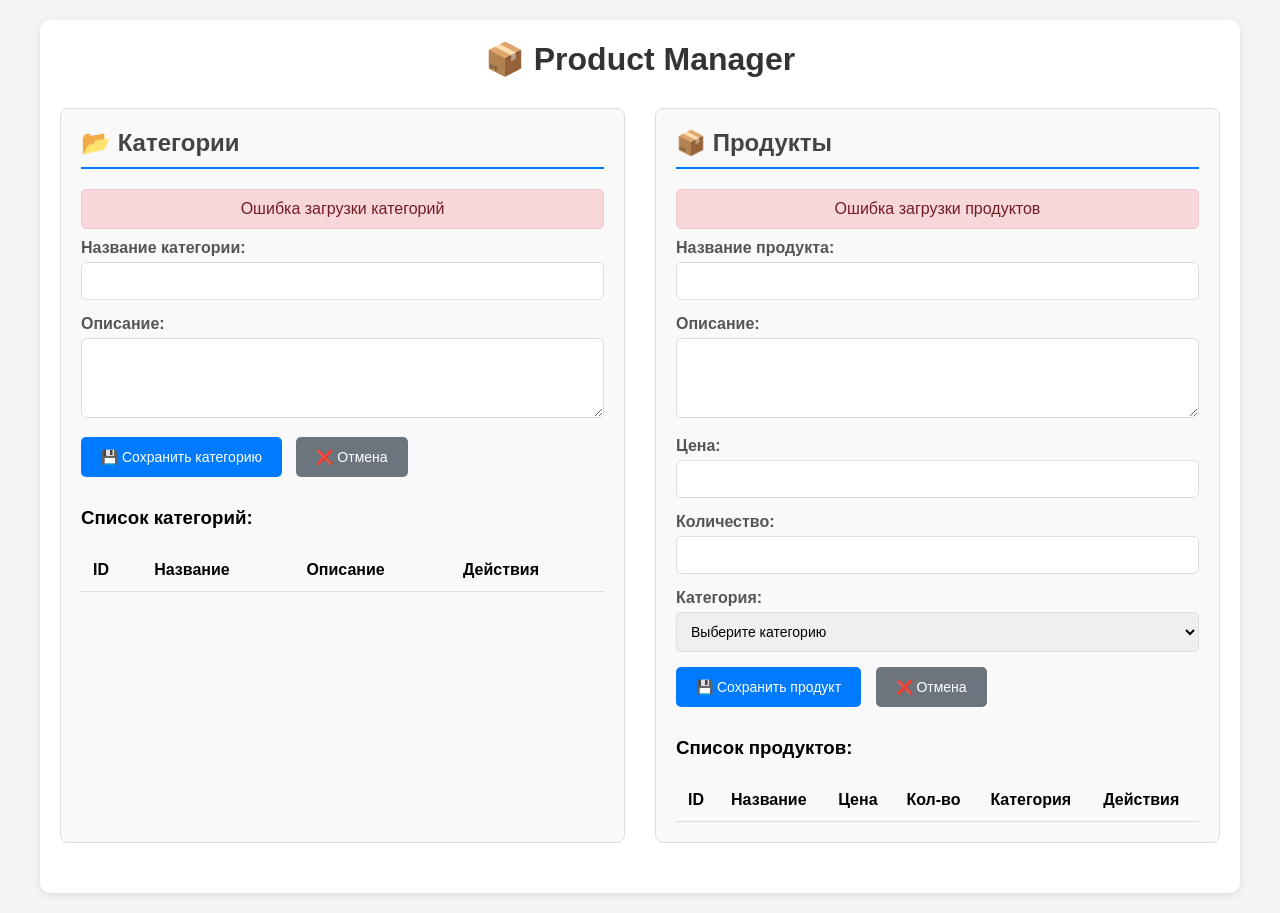
<file: lab1/src/main/webapp/index.html>
<!DOCTYPE html>
<html lang="ru">
<head>
    <meta charset="UTF-8">
    <meta name="viewport" content="width=device-width, initial-scale=1.0">
    <title>Product Manager</title>
    <style>
        * {
            margin: 0;
            padding: 0;
            box-sizing: border-box;
        }

        body {
            font-family: 'Segoe UI', Tahoma, Geneva, Verdana, sans-serif;
            background: #f5f5f5;
            padding: 20px;
        }

        .container {
            max-width: 1200px;
            margin: 0 auto;
            background: white;
            border-radius: 10px;
            box-shadow: 0 2px 10px rgba(0,0,0,0.1);
            padding: 20px;
        }

        h1 {
            text-align: center;
            color: #333;
            margin-bottom: 30px;
        }

        .sections {
            display: grid;
            grid-template-columns: 1fr 1fr;
            gap: 30px;
            margin-bottom: 30px;
        }

        .section {
            background: #f9f9f9;
            padding: 20px;
            border-radius: 8px;
            border: 1px solid #ddd;
        }

        .section h2 {
            color: #444;
            margin-bottom: 20px;
            border-bottom: 2px solid #007bff;
            padding-bottom: 10px;
        }

        .form-group {
            margin-bottom: 15px;
        }

        label {
            display: block;
            margin-bottom: 5px;
            font-weight: 600;
            color: #555;
        }

        input, select, textarea {
            width: 100%;
            padding: 10px;
            border: 1px solid #ddd;
            border-radius: 5px;
            font-size: 14px;
        }

        textarea {
            height: 80px;
            resize: vertical;
        }

        button {
            background: #007bff;
            color: white;
            border: none;
            padding: 12px 20px;
            border-radius: 5px;
            cursor: pointer;
            font-size: 14px;
            margin-right: 10px;
            margin-bottom: 10px;
        }

        button:hover {
            background: #0056b3;
        }

        button.delete {
            background: #dc3545;
        }

        button.delete:hover {
            background: #c82333;
        }

        button.edit {
            background: #28a745;
        }

        button.edit:hover {
            background: #218838;
        }

        table {
            width: 100%;
            border-collapse: collapse;
            margin-top: 20px;
        }

        th, td {
            padding: 12px;
            text-align: left;
            border-bottom: 1px solid #ddd;
        }

        th {
            background: #f8f9fa;
            font-weight: 600;
        }

        tr:hover {
            background: #f8f9fa;
        }

        .actions {
            display: flex;
            gap: 5px;
        }

        .message {
            padding: 10px;
            margin: 10px 0;
            border-radius: 5px;
            text-align: center;
        }

        .success {
            background: #d4edda;
            color: #155724;
            border: 1px solid #c3e6cb;
        }

        .error {
            background: #f8d7da;
            color: #721c24;
            border: 1px solid #f5c6cb;
        }
    </style>
</head>
<body>
<div class="container">
    <h1>📦 Product Manager</h1>

    <div class="sections">
        <!-- Секция категорий -->
        <div class="section">
            <h2>📂 Категории</h2>
            <div id="categoryMessage"></div>

            <form id="categoryForm">
                <input type="hidden" id="categoryId">
                <div class="form-group">
                    <label for="categoryName">Название категории:</label>
                    <input type="text" id="categoryName" required>
                </div>
                <div class="form-group">
                    <label for="categoryDescription">Описание:</label>
                    <textarea id="categoryDescription"></textarea>
                </div>
                <button type="submit" id="saveCategoryBtn">💾 Сохранить категорию</button>
                <button type="button" id="cancelCategoryBtn" style="background: #6c757d;">❌ Отмена</button>
            </form>

            <h3 style="margin-top: 20px;">Список категорий:</h3>
            <table id="categoriesTable">
                <thead>
                <tr>
                    <th>ID</th>
                    <th>Название</th>
                    <th>Описание</th>
                    <th>Действия</th>
                </tr>
                </thead>
                <tbody id="categoriesList">
                <!-- Список категорий будет здесь -->
                </tbody>
            </table>
        </div>

        <!-- Секция продуктов -->
        <div class="section">
            <h2>📦 Продукты</h2>
            <div id="productMessage"></div>

            <form id="productForm">
                <input type="hidden" id="productId">
                <div class="form-group">
                    <label for="productName">Название продукта:</label>
                    <input type="text" id="productName" required>
                </div>
                <div class="form-group">
                    <label for="productDescription">Описание:</label>
                    <textarea id="productDescription"></textarea>
                </div>
                <div class="form-group">
                    <label for="productPrice">Цена:</label>
                    <input type="number" id="productPrice" step="0.01" min="0" required>
                </div>
                <div class="form-group">
                    <label for="productQuantity">Количество:</label>
                    <input type="number" id="productQuantity" min="0" required>
                </div>
                <div class="form-group">
                    <label for="productCategory">Категория:</label>
                    <select id="productCategory" required>
                        <option value="">Выберите категорию</option>
                    </select>
                </div>
                <button type="submit" id="saveProductBtn">💾 Сохранить продукт</button>
                <button type="button" id="cancelProductBtn" style="background: #6c757d;">❌ Отмена</button>
            </form>

            <h3 style="margin-top: 20px;">Список продуктов:</h3>
            <table id="productsTable">
                <thead>
                <tr>
                    <th>ID</th>
                    <th>Название</th>
                    <th>Цена</th>
                    <th>Кол-во</th>
                    <th>Категория</th>
                    <th>Действия</th>
                </tr>
                </thead>
                <tbody id="productsList">
                <!-- Список продуктов будет здесь -->
                </tbody>
            </table>
        </div>
    </div>
</div>

<script src="app.js"></script>
</body>
</html>
</file>
